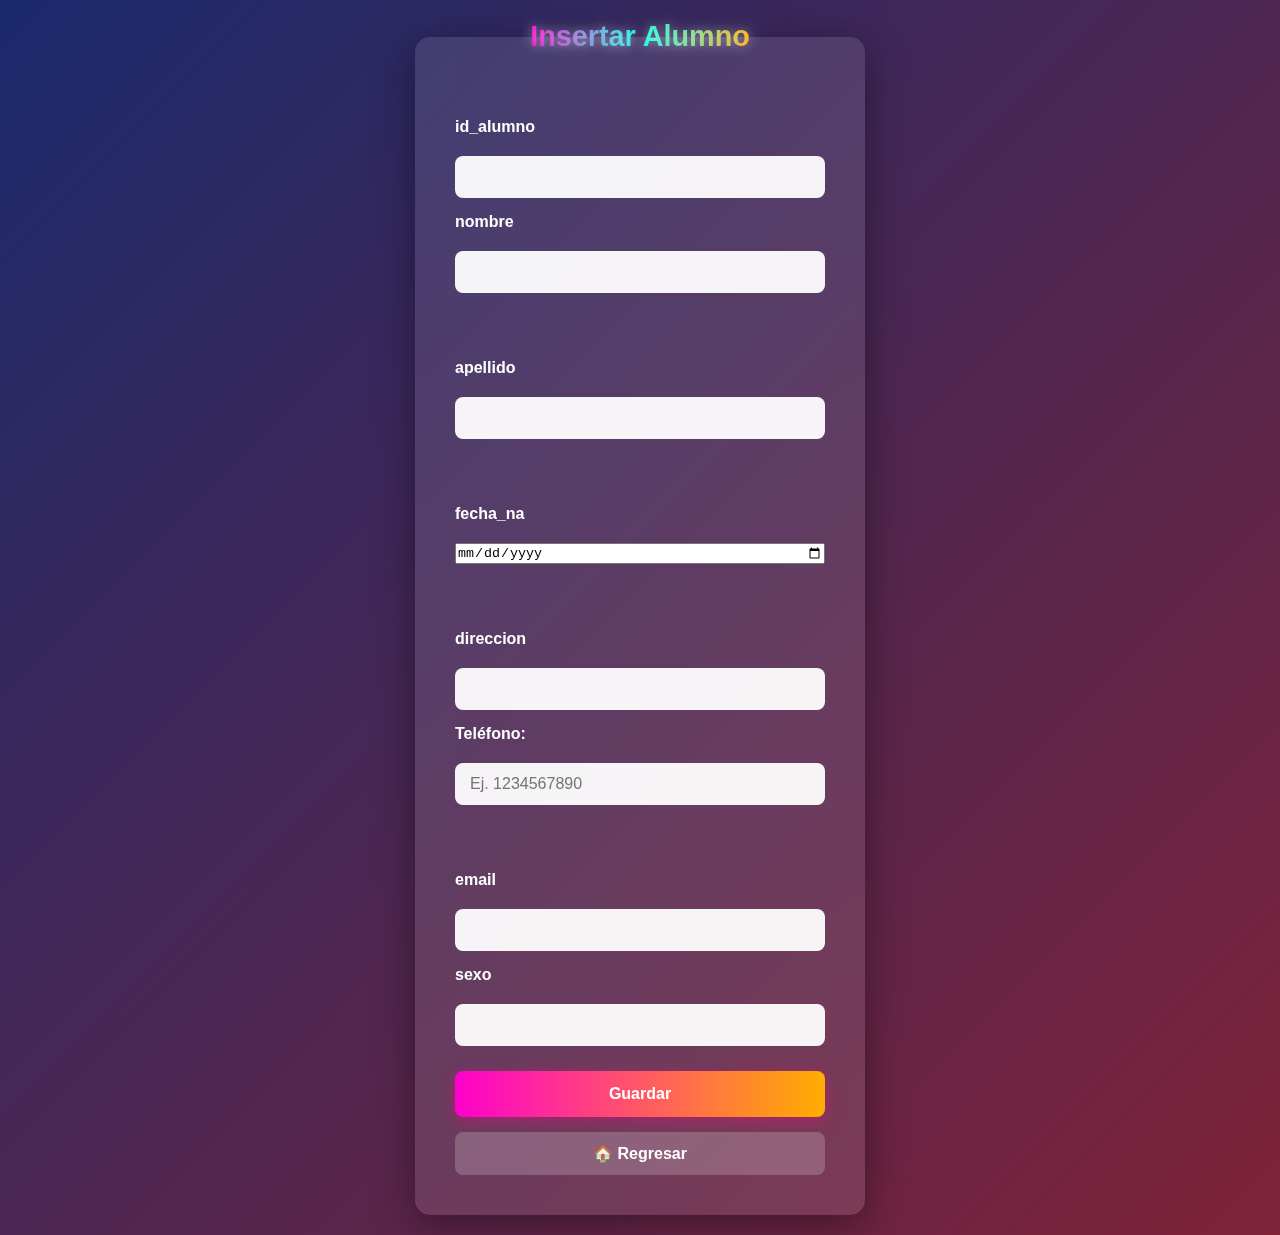
<file: tello/proyectos/insertar.html>
<!DOCTYPE html>
<html lang="es">
<head>
<meta charset="UTF-8">
<title>Insertar Alumno</title>
<link rel="stylesheet" href="estilos.css">
</head>
<body>
<fieldset>
  <legend>Insertar Alumno</legend>
  <form method="post" action="php/crud_insertar.php">
    <label>id_alumno</label>
    <input type="number" name="id_alumno" required>

    <label>nombre</label>
    <input type="text" name="nombre" required>
    <br><br>
    <label>apellido</label>
    <input type="text" name="apellido" required>
    <br><br>
    <label>fecha_na</label>
    <input type="date" name="fecha_na" required>
<br><br>
<label>direccion</label>
    <input type="text" name="direccion" required>
    <label>Teléfono:</label>
    <input type="tel" name="telefono" pattern="\d{10}" maxlength="10" required placeholder="Ej. 1234567890">
    <br><br>
<label>email</label>
    <input type="text" name="email" required>
    <label>sexo</label>
    <input type="text" name="sexo" required>

    <input type="submit" name="enviar" value="Guardar">
    <a href="index.html">🏠 Regresar</a>
  </form>
</fieldset>
</body>
</html>
</file>
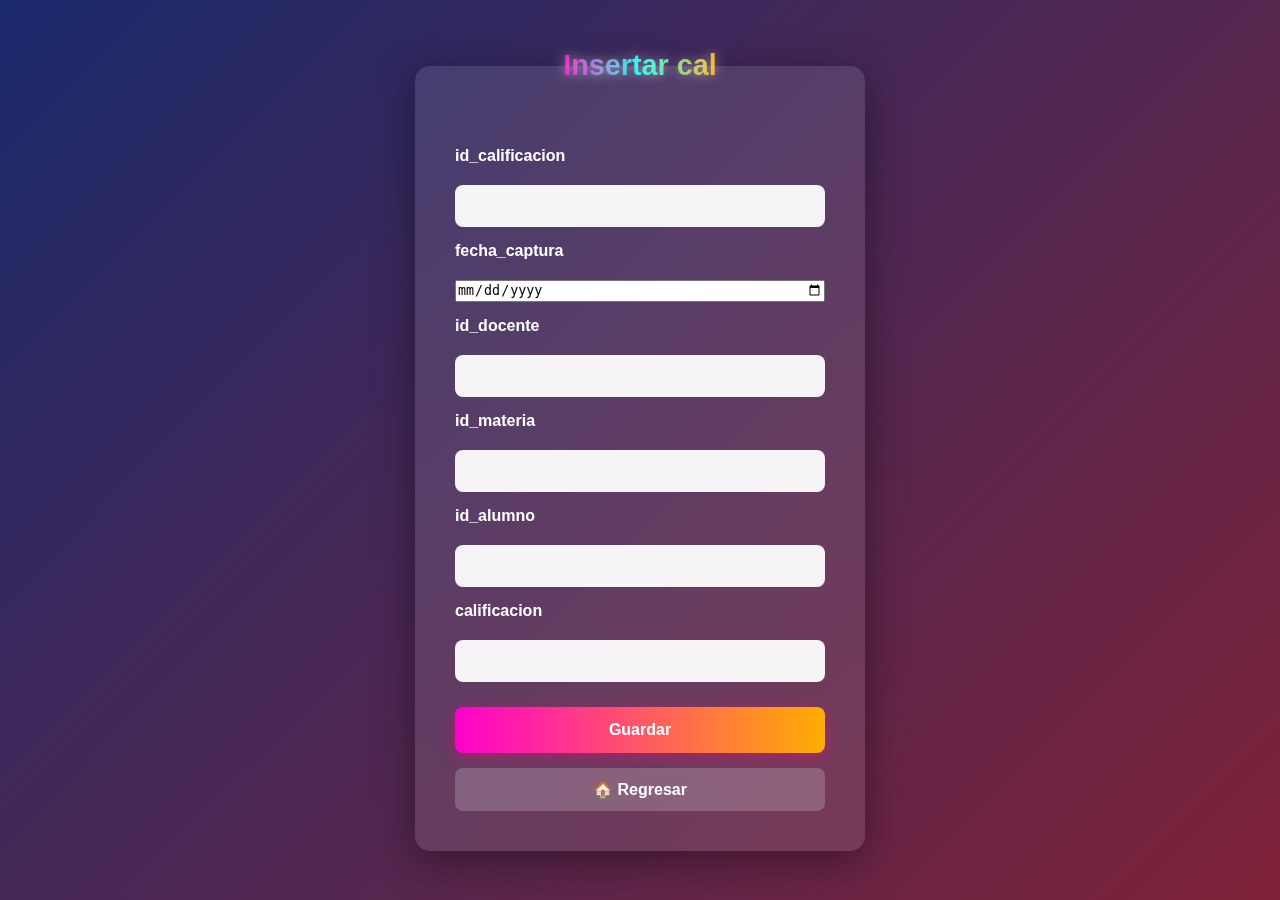
<file: tello/proyectos/insertarcal.html>
<!DOCTYPE html>
<html lang="es">
<head>
<meta charset="UTF-8">
<title>Insertar cal</title>
<link rel="stylesheet" href="estilos.css">
</head>
<body>
<fieldset>
  <legend>Insertar cal</legend>
  <form method="post" action="crud_cal.php">
    
    <label>id_calificacion</label>
    <input type="number" name="id_cal" required>

    <label>fecha_captura</label>
    <input type="date" name="fecha_captura" required>

    <label>id_docente</label>
    <input type="number" name="id_docente" required>

    <label>id_materia</label>
    <input type="number" name="id_materia" required>

    <label>id_alumno</label>
    <input type="number" name="id_alumno" required>

    <label>calificacion</label>
    <input type="number" name="calificacion" required>

    <input type="submit" name="enviar" value="Guardar">
    <a href="index.html">🏠 Regresar</a>
  </form>
</fieldset>
</body>
</html>
</file>
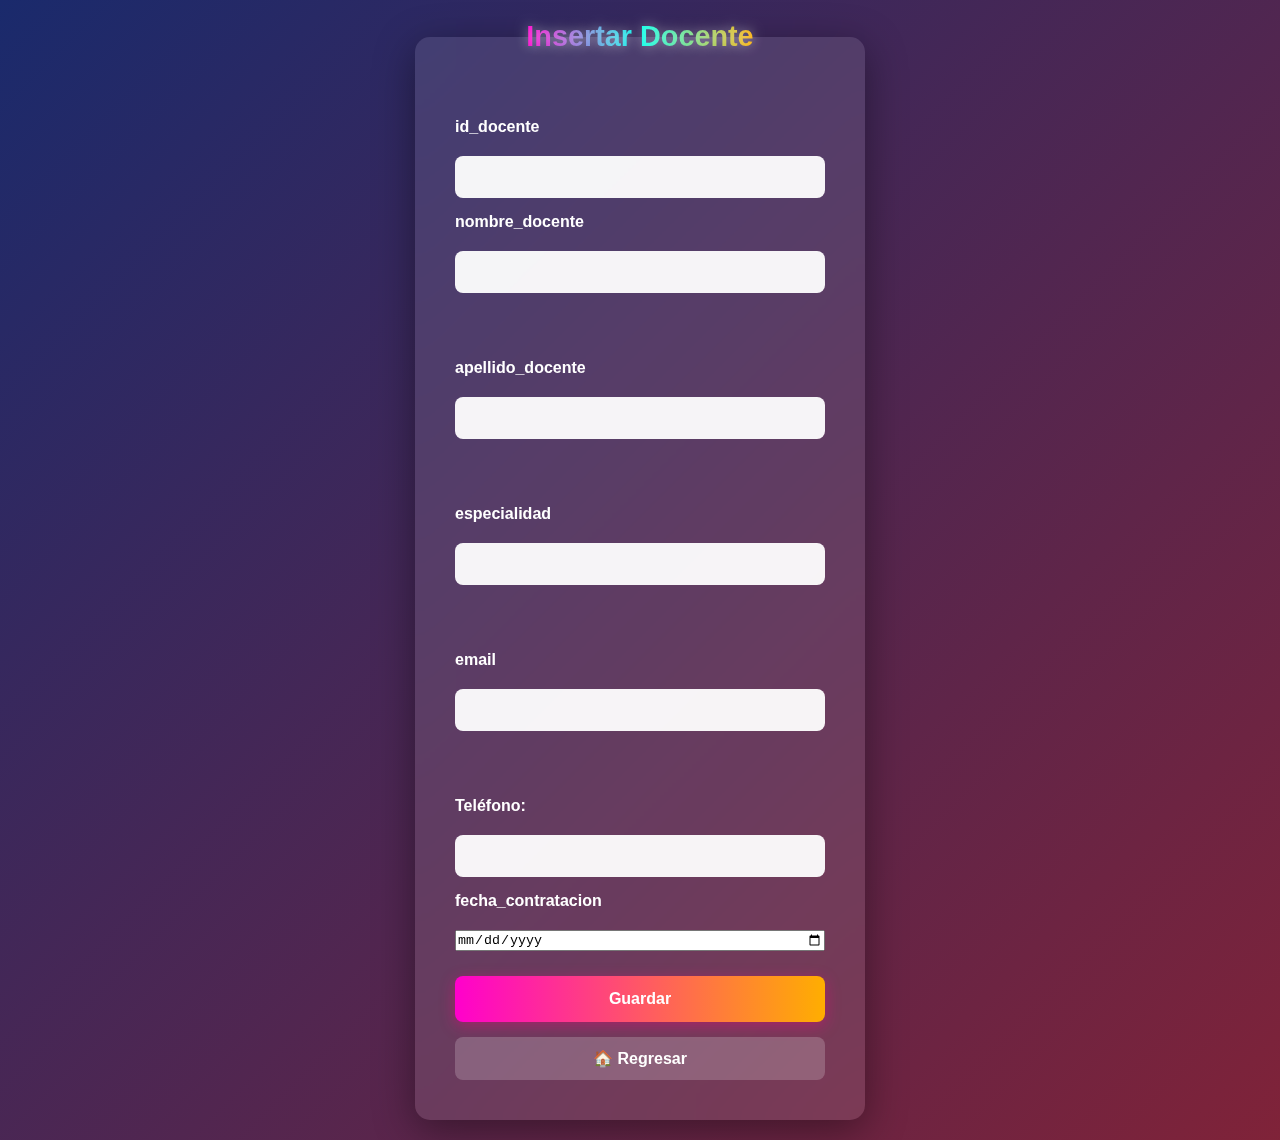
<file: tello/proyectos/insertardoc.html>
<!DOCTYPE html>
<html lang="es">
<head>
<meta charset="UTF-8">
<title>Insertar Docente</title>
<link rel="stylesheet" href="estilos.css">
</head>
<body>
<fieldset>
  <legend>Insertar  Docente</legend>
  <form method="post" action="php/crud_insertardoc.php">
    <label>id_docente</label>
    <input type="number" name="id_docente" required>

    <label>nombre_docente</label>
    <input type="text" name="nombre" required>
    <br><br>
    <label>apellido_docente</label>
    <input type="text" name="apellido" required>
    <br><br>
    <label>especialidad</label>
    <input type="text" name="especialidad" required>
    <br><br>
    <label>email</label>
    <input type="text" name="email" required>
<br><br>
<label>Teléfono:</label>
    <input type="tel" name="telefono" required>
<label>fecha_contratacion</label>
    <input type="date" name="f_c" required>

    <input type="submit" name="enviar" value="Guardar">
    <a href="index.html">🏠 Regresar</a>
  </form>
</fieldset>
</body>
</html>
</file>
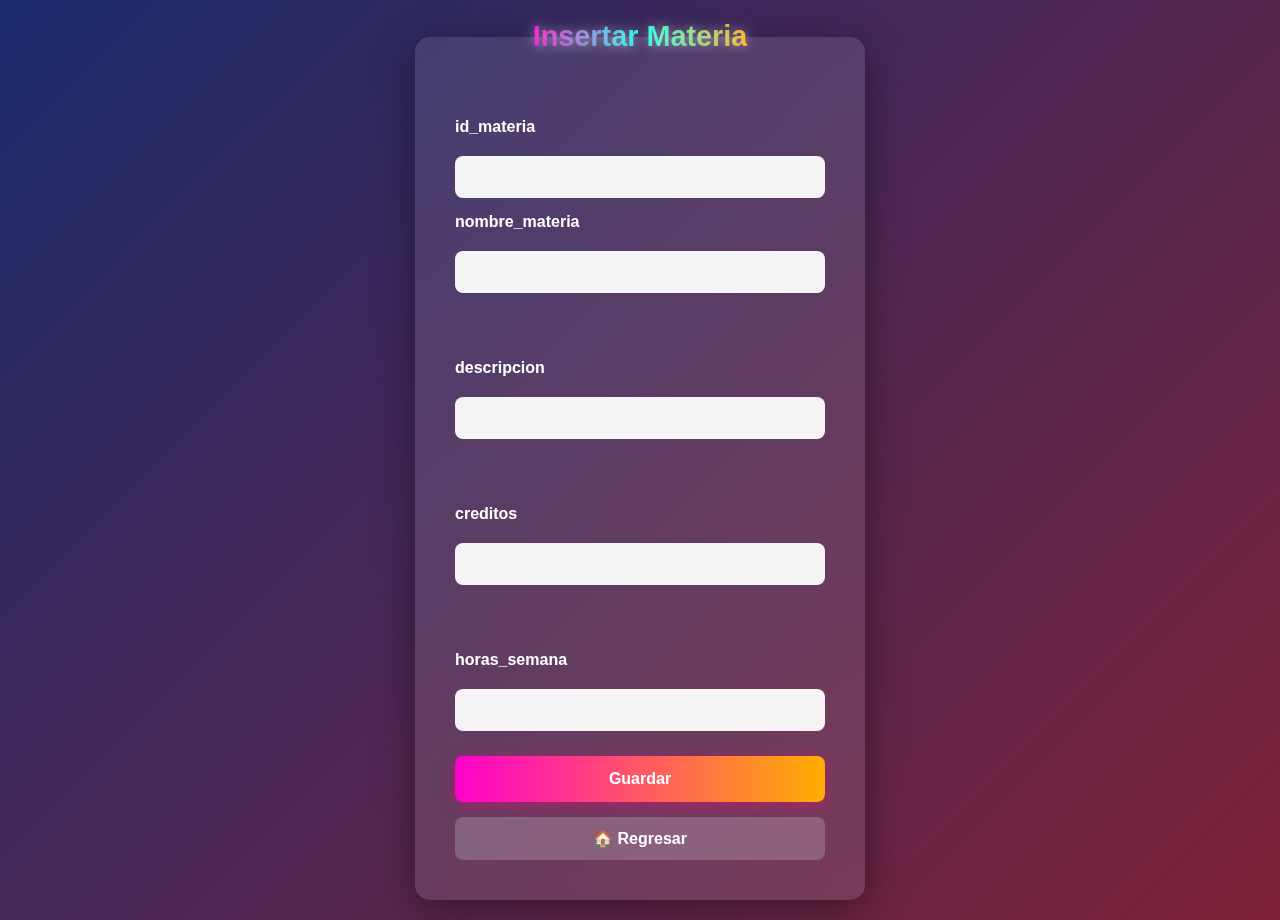
<file: tello/proyectos/insertarmat.html>
<!DOCTYPE html>
<html lang="es">
<head>
<meta charset="UTF-8">
<title>Insertar Materia</title>
<link rel="stylesheet" href="estilos.css">
</head>
<body>
<fieldset>
  <legend>Insertar Materia</legend>
  <form method="post" action="php/crud_insertarmat.php">
    <label>id_materia</label>
    <input type="number" name="id_materia" required>

    <label>nombre_materia</label>
    <input type="text" name="nombre" required>
    <br><br>
    <label>descripcion</label>
    <input type="text" name="descripcion" required>
    <br><br>
    <label>creditos</label>
    <input type="number" name="creditos" required>
<br><br>
<label>horas_semana</label>
    <input type="number" name="h_sem" required>
    

    <input type="submit" name="enviar" value="Guardar">
    <a href="index.html">🏠 Regresar</a>
  </form>
</fieldset>
</body>
</html>
</file>
<file: tello/proyectos/estilos.css>
/* 🔹 Reinicio general */
* {
    margin: 0;
    padding: 0;
    box-sizing: border-box;
}

/* 🔹 Fondo y tipografía */
body {
    font-family: 'Arial', sans-serif;
    background: linear-gradient(135deg, #1a2a6c, #b21f1f, #fdbb2d);
    background-size: 300% 300%;
    animation: fondoAnimado 10s ease infinite;
    color: white;
    min-height: 100vh;
    display: flex;
    justify-content: center;
    align-items: center;
    padding: 20px;
}

/* 🔹 Efecto de animación del fondo */
@keyframes fondoAnimado {
    0% { background-position: 0% 50%; }
    50% { background-position: 100% 50%; }
    100% { background-position: 0% 50%; }
}

/* 🔹 Contenedor del formulario */
fieldset {
    max-width: 450px;
    width: 100%;
    padding: 40px;
    border: none;
    border-radius: 15px;
    background: rgba(255, 255, 255, 0.1);
    box-shadow: 0 10px 40px rgba(0, 0, 0, 0.4);
}

/* 🔹 Fondo difuminado si el navegador lo soporta */
@supports (backdrop-filter: blur(15px)) or (-webkit-backdrop-filter: blur(15px)) {
    fieldset {
        backdrop-filter: blur(15px);
        -webkit-backdrop-filter: blur(15px);
    }
}

/* 🔹 Título (legend) con color degradado llamativo */
legend {
    font-size: 1.8em;
    font-weight: 700;
    text-align: center;
    margin-bottom: 25px;
    background: linear-gradient(90deg, #ff00cc, #00ffea, #ffae00);
    -webkit-background-clip: text;
    -webkit-text-fill-color: transparent;
    text-shadow: 0 0 12px rgba(255,255,255,0.5);
}

/* 🔹 Estructura del formulario */
form {
    display: flex;
    flex-direction: column;
    gap: 15px;
}

/* 🔹 Etiquetas */
label {
    font-weight: 600;
    color: white;
    margin-bottom: 5px;
}

/* 🔹 Campos de texto, número, teléfono y select */
input[type="text"],
input[type="number"],
input[type="tel"],
select {
    width: 100%;
    padding: 12px 15px;
    border: none;
    border-radius: 8px;
    font-size: 16px;
    background: rgba(255, 255, 255, 0.95);
    color: #333;
    transition: all 0.3s ease;
}

input[type="text"]:focus,
input[type="number"]:focus,
input[type="tel"]:focus,
select:focus {
    outline: none;
    background: white;
    box-shadow: 0 0 0 3px rgba(255, 255, 255, 0.5);
}

/* 🔹 Estilo mejorado del select */
.select-container {
    position: relative;
    width: 100%;
}

.select-container::after {
    content: "▼";
    position: absolute;
    top: 50%;
    right: 15px;
    transform: translateY(-50%);
    color: #ffae00;
    pointer-events: none;
    font-size: 12px;
    transition: color 0.3s ease;
}

.select-container select {
    appearance: none;
    -webkit-appearance: none;
    -moz-appearance: none;
    cursor: pointer;
    padding-right: 40px;
}

.select-container:hover::after {
    color: #00ffea;
}

/* 🔹 Botones */
input[type="submit"], 
button {
    background: linear-gradient(90deg, #ff00cc, #ffae00);
    color: white;
    padding: 14px;
    border: none;
    border-radius: 8px;
    font-size: 16px;
    font-weight: bold;
    cursor: pointer;
    transition: all 0.4s ease;
    margin-top: 10px;
    box-shadow: 0 4px 15px rgba(255, 0, 128, 0.4);
}

input[type="submit"]:hover, 
button:hover {
    background: linear-gradient(90deg, #00ffea, #ffae00);
    transform: translateY(-2px);
    box-shadow: 0 8px 25px rgba(255, 255, 255, 0.3);
}

/* 🔹 Enlaces */
.links-container {
    display: flex;
    flex-direction: column;
    gap: 10px;
    margin-top: 20px;
}

a {
    text-decoration: none;
    color: white;
    font-weight: bold;
    text-align: center;
    padding: 12px;
    border-radius: 8px;
    background: rgba(255, 255, 255, 0.2);
    transition: all 0.3s ease;
}

a:hover {
    background: rgba(255, 255, 255, 0.3);
    transform: translateY(-2px);
}

/* 🔹 Opciones del select */
select option {
    padding: 12px;
    background: white;
    color: #333;
}

select option[value=""] {
    color: #888;
    font-style: italic;
}

/* 🔹 Mensaje de información */
.info-message {
    background: rgba(255, 255, 255, 0.2);
    padding: 15px;
    border-radius: 8px;
    margin: 15px 0;
    text-align: center;
    font-size: 14px;
}

/* 🔹 Responsive */
@media (max-width: 480px) {
    fieldset {
        padding: 30px 20px;
    }
    
    legend {
        font-size: 1.5em;
    }
}
</file>
